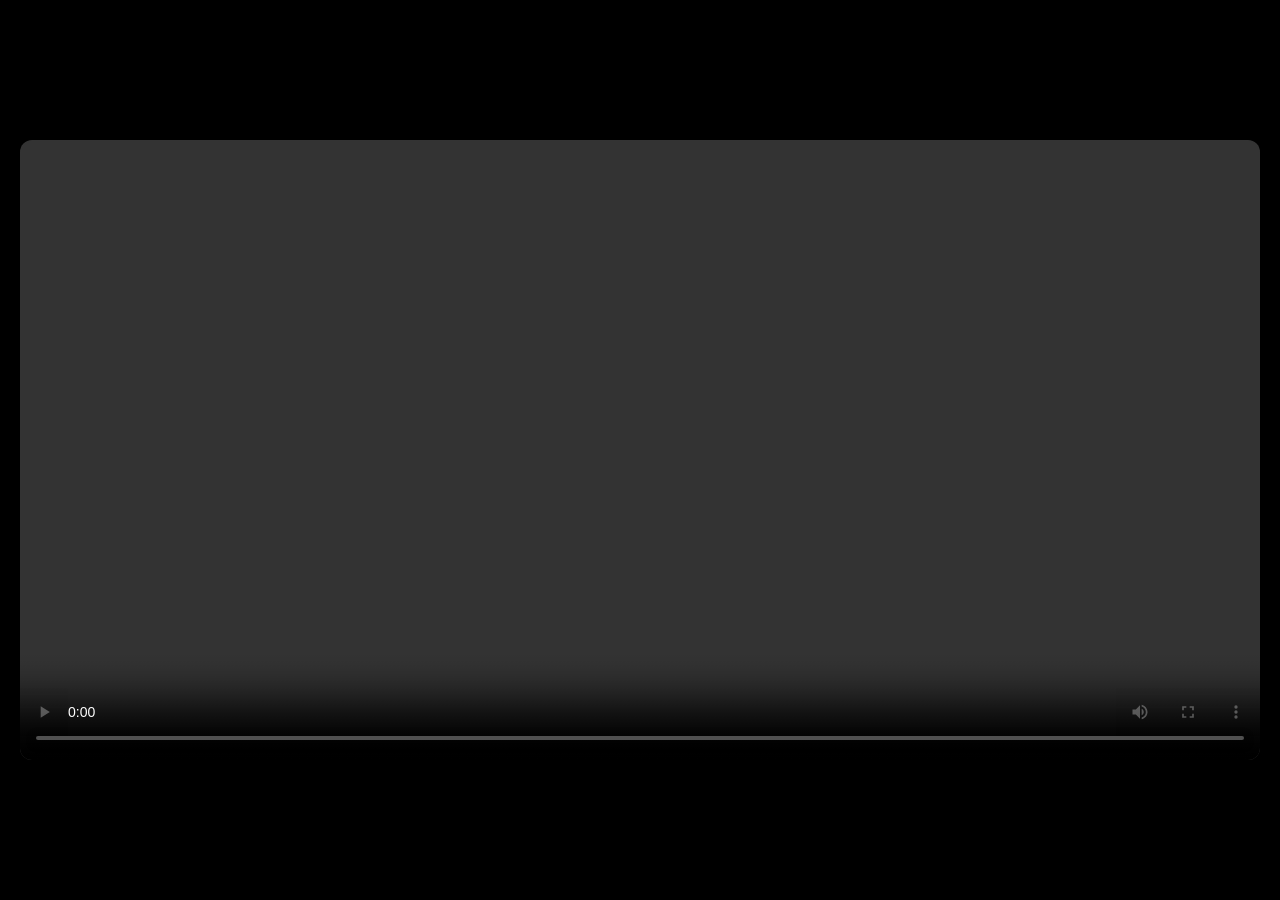
<file: index.html>
<!DOCTYPE html>
<html lang="en">
<head>
  <meta charset="UTF-8" />
  <meta name="viewport" content="width=device-width, initial-scale=1.0" />
  <link rel="stylesheet" href="video.css" />
  <title>Journey of a web Cookie</title>
  <style>
    body {
      margin: 0;
      padding: 0;
      height: 100vh;
      background: #000;
      display: flex;
      justify-content: center;
      align-items: center;
      flex-direction: column;
    }

    /* video {
      width: 1240px;
      height: auto;
      border-radius: 12px;
      box-shadow: 0 0 30px rgba(0,0,0,0.5);
    } */

  </style>
</head>
<body>

  <video id="myVideo" loop controls>
    <source src="vid/FinalLoopCookieVid2.mp4" type="video/mp4" />
    Your browser does not support the video tag.
  </video>



</body>
</html>
</file>
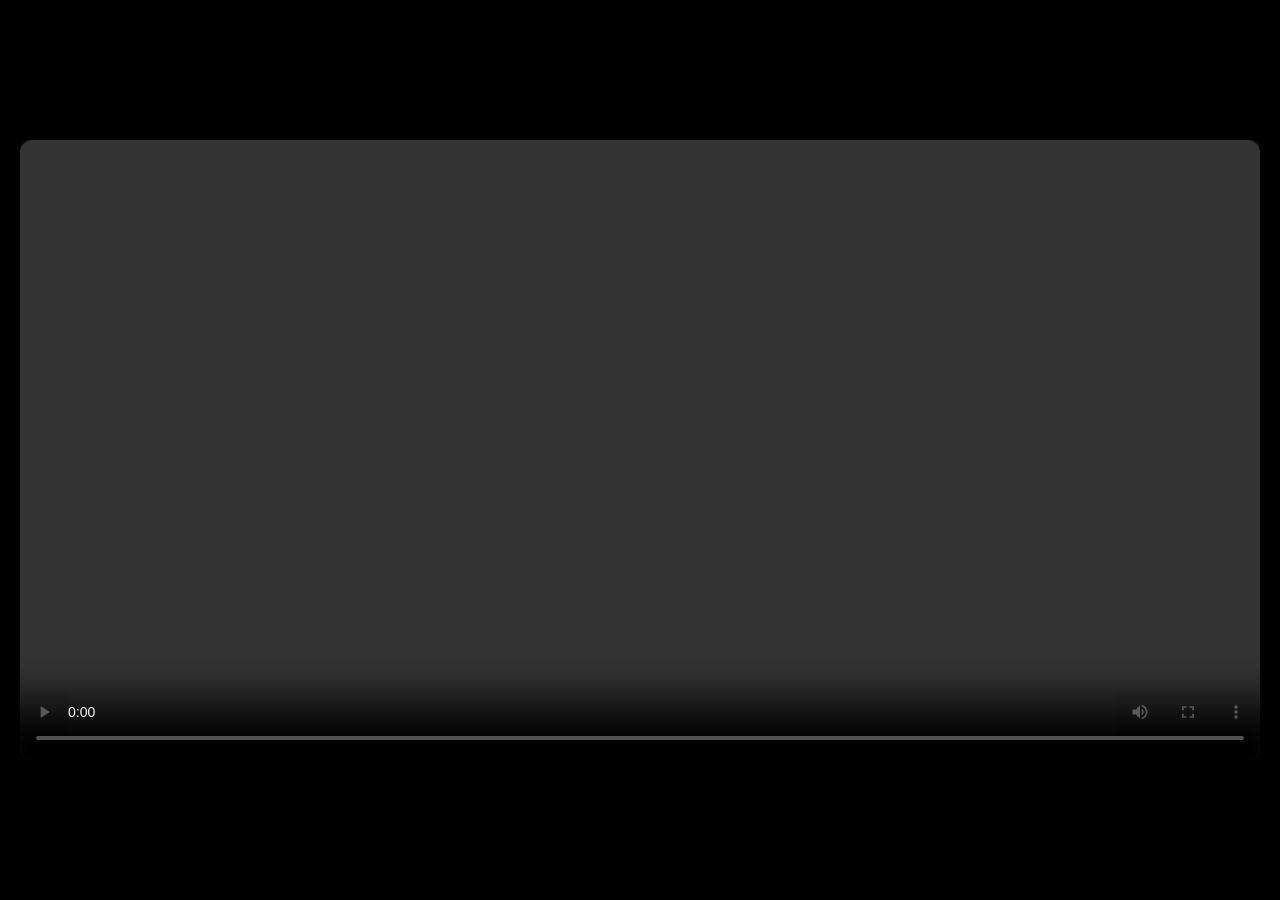
<file: video.html>
<!DOCTYPE html>
<html lang="en">
<head>
  <meta charset="UTF-8" />
  <meta name="viewport" content="width=device-width, initial-scale=1.0" />
  <link rel="stylesheet" href="video.css" />
  <title>Journey of a web Cookie</title>
  <style>
    body {
      margin: 0;
      padding: 0;
      height: 100vh;
      background: #000;
      display: flex;
      justify-content: center;
      align-items: center;
      flex-direction: column;
    }

    video {
      width: 1240px;
      height: auto;
      border-radius: 12px;
      box-shadow: 0 0 30px rgba(0,0,0,0.5);
    }

  </style>
</head>
<body>

  <video id="myVideo" loop controls>
    <source src="FinalLoopCookieVid2.mp4" type="video/mp4" />
    Your browser does not support the video tag.
  </video>



</body>
</html>
</file>
<file: video.css>
video {
    width: 100%;
    max-width: 1240px;
    height: auto;
    border-radius: 12px;
    box-shadow: 0 0 30px rgba(0,0,0,0.5);
  }
  
  body {
    padding: 20px;
    box-sizing: border-box;
  }
</file>
